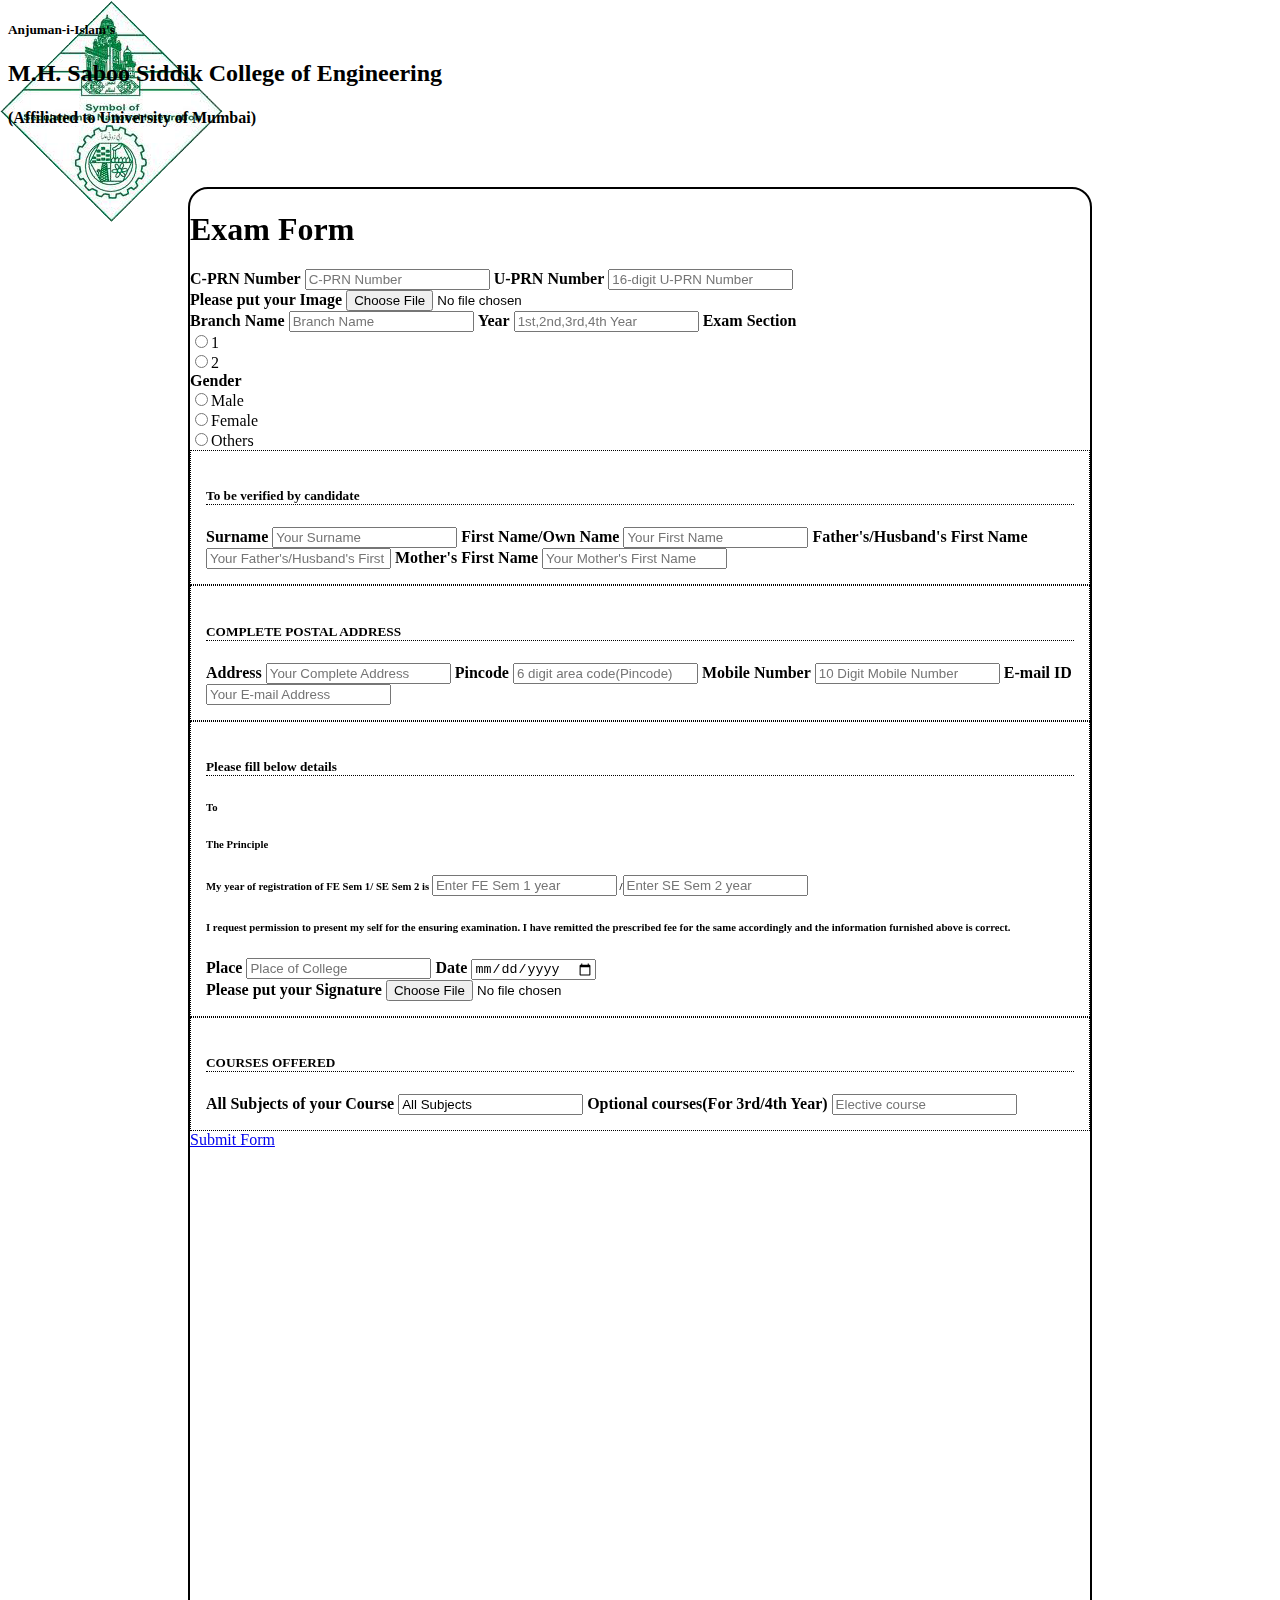
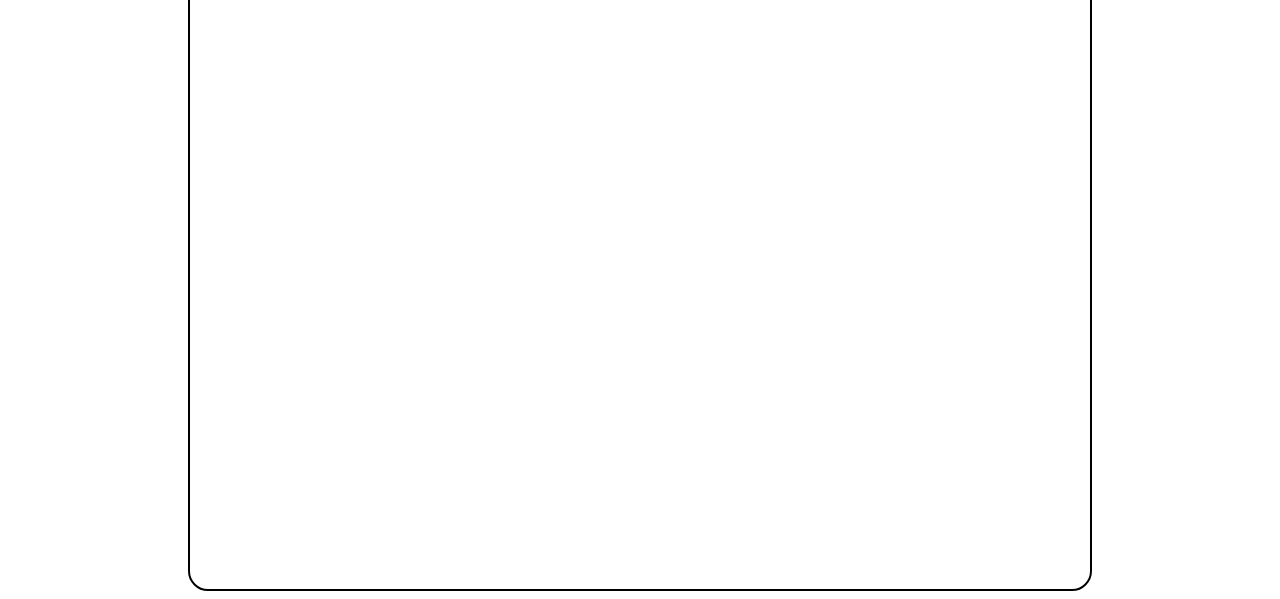
<file: index.html>
<!DOCTYPE html>
<html lang="en">

<head>
    <meta charset="UTF-8">
    <meta name="viewport" content="width=device-width, initial-scale=1.0">
    <title>Exam Form</title>
    <link rel="stylesheet" href="style.css">
    <link href="https://cdn.jsdelivr.net/npm/bootstrap@5.3.2/dist/css/bootstrap.min.css" rel="stylesheet"
        integrity="sha384-T3c6CoIi6uLrA9TneNEoa7RxnatzjcDSCmG1MXxSR1GAsXEV/Dwwykc2MPK8M2HN" crossorigin="anonymous">
</head>

<body class="body">
    <div class="text-center head mt-4">
        <h5>Anjuman-i-Islam's</h5>
        <h2>M.H. Saboo Siddik College of Engineering</h2>
        <h4>(Affiliated to University of Mumbai)<h4><br>
    </div>
    <section class="container">
        <div class="form row col-md-6 col-md-offset-3">
            <form action="formHandler.php">
                <div class="text-center pm-2">
                    <h1>Exam Form</h1>
                </div>
                <label class="letter">C-PRN Number</label>
                <input name="prn" type="Number" class="form-control" placeholder="C-PRN Number" required>
                <label class="letter">U-PRN Number</label>
                <input name="uprn" type="Number" class="form-control" placeholder="16-digit U-PRN Number" required>
                <div class="mb-3">
                    <label for="formFile" class="form-label letter">Please put your Image</label>
                    <input name="image" class="form-control" type="file" id="formFile" required>
                </div>
                <div class="py-3">
                    <label class="letter">Branch Name</label>
                    <input name="branch" type="text" class="form-control" placeholder="Branch Name" required>
                    <label class="letter">Year</label>
                    <input name="year" type="number" class="form-control" placeholder="1st,2nd,3rd,4th Year" required>
                    <label class="letter" required>Exam Section</label>
                    <div>
                        <label class="radio-inline" required><input type="radio">1</label><br>
                        <label class="radio-inline" required><input type="radio">2</label><br>
                    </div>
                    <label class="letter" required>Gender</label>
                    <div>
                        <label for="male" class="radio-inline"><input type="radio" name="gender"
                                id="male">Male</label><br>
                        <label for="female" class="radio-inline"><input type="radio" name="gender"
                                id="female">Female</label><br>
                        <label for="Other" class="radio-inline"><input type="radio" name="gender"
                                id="Others">Others</label>
                    </div>
                </div>
                <div class="First my-3">
                    <h5 class="text-center start">To be verified by candidate</h5>
                    <label class="letter">Surname</label>
                    <input name="lastName" type="text" class="form-control" placeholder="Your Surname" required>
                    <label name="firstName" class="letter">First Name/Own Name</label>
                    <input type="text" class="form-control" placeholder="Your First Name" required>
                    <label name="middleName" class="letter">Father's/Husband's First Name</label>
                    <input type="text" class="form-control" placeholder="Your Father's/Husband's First Name" required>
                    <label class="letter">Mother's First Name</label>
                    <input type="text" class="form-control" placeholder="Your Mother's First Name" required>
                </div>
                <div class="First my-3">
                    <h5 class="text-center start">COMPLETE POSTAL ADDRESS</h5>
                    <label class="letter">Address</label>
                    <input name="address" type="text" class="form-control" placeholder="Your Complete Address" required>
                    <label class="letter">Pincode</label>
                    <input name="pinCode" type="number" class="form-control" placeholder="6 digit area code(Pincode)"
                        required>
                    <label class="letter">Mobile Number</label>
                    <input name="mobileNumber" type="number" class="form-control" placeholder="10 Digit Mobile Number"
                        required>
                    <label class="letter">E-mail ID</label>
                    <input name="email" type="email" class="form-control" placeholder="Your E-mail Address" required>
                </div>
                <!-- <div class="First my-3">
                    <h5 class="text-center start">DETAILS OF LOWER EXAMINATION</h5>
                    <table class="table">
                        <thead>
                          <tr>
                            <th scope="col">Semester</th>
                            <th scope="col">Month & Year of Passing</th>
                            <th scope="col">Seat Number</th>
                            <th scope="col">CR</th>
                            <th scope="col">CG</th>
                          </tr>
                        </thead>
                        <tbody>
                          <tr>
                            <th scope="row">1</th>
                            <td>Mark</td>
                            <td>Otto</td>
                            <td>@mdo</td>
                          </tr>
                          <tr>
                            <th scope="row">2</th>
                            <td>Jacob</td>
                            <td>Thornton</td>
                            <td>@fat</td>
                          </tr>
                          <tr>
                            <th scope="row">3</th>
                            <td colspan="2">Larry the Bird</td>
                            <td>@twitter</td>
                          </tr>
                        </tbody>
                      </table>
                </div> -->
                <div class="First my-3">
                    <h5 class="text-center start">Please fill below details</h5>
                    <h6>To</h6>
                    <h6>The Principle</h6>
                    <h6>My year of registration of FE Sem 1/ SE Sem 2 is <input type="number" name="years"
                            placeholder="Enter FE Sem 1 year"> /<input type="number" name="years"
                            placeholder="Enter SE Sem 2 year"></h6>
                    <h6>I request permission to present my self for the ensuring examination. I have remitted the
                        prescribed fee for the same accordingly and the information furnished above is correct.</h6>
                    <label class="letter">Place</label>
                    <input name="place" type="text" class="form-control" placeholder="Place of College" required>
                    <label class="letter">Date</label>
                    <input name="date" type="date" class="form-control" required>
                    <div class="mb-3">
                        <label for="formFile" class="form-label letter">Please put your Signature</label>
                        <input name="sign" class="form-control" type="file" id="formFile" required>
                    </div>
                </div>
                <div class="First my-3">
                    <h5 class="text-center start">COURSES OFFERED</h5>
                    <label class="letter">All Subjects of your Course</label>
                    <input name="lastName" type="text" class="form-control" value="All Subjects" readonly>
                    <label name="firstName" class="letter">Optional courses(For 3rd/4th Year)</label>
                    <input type="text" class="form-control" placeholder="Elective course">
                </div>
                <a type="button" class="btn btn-success d-flex justify-content-center" href="thank.html"
                    >Submit Form</a>
            </form>
        </div>
    </section>
    <script src="https://cdn.jsdelivr.net/npm/bootstrap@5.3.2/dist/js/bootstrap.bundle.min.js"
        integrity="sha384-C6RzsynM9kWDrMNeT87bh95OGNyZPhcTNXj1NW7RuBCsyN/o0jlpcV8Qyq46cDfL"
        crossorigin="anonymous"></script>
</body>

</html>
</file>
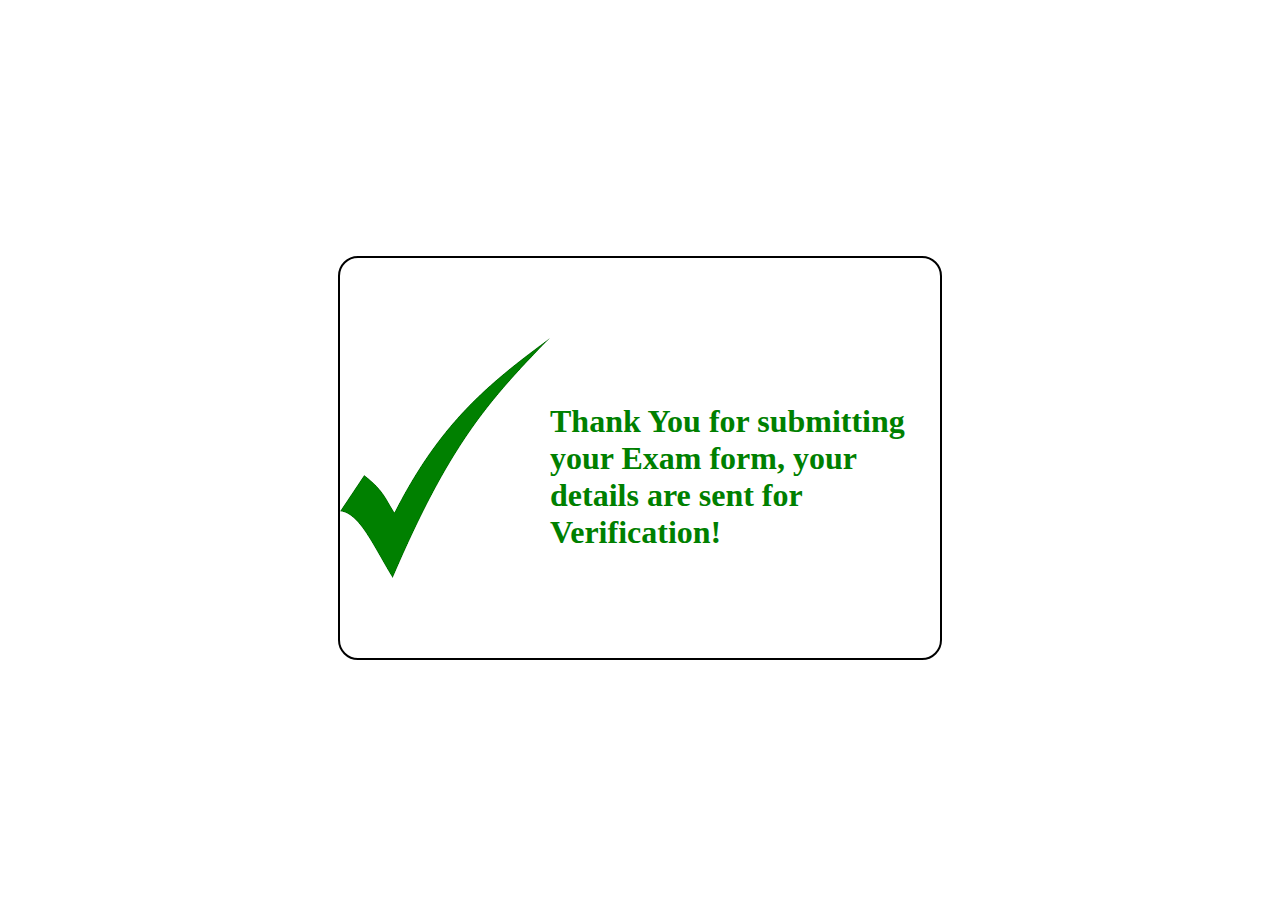
<file: thank.html>
<!DOCTYPE html>
<html lang="en">
<head>
    <meta charset="UTF-8">
    <meta name="viewport" content="width=device-width, initial-scale=1.0">
    <title>Document</title>
    <link rel="stylesheet" href="you.css">
</head>
<body>
    
    <h1><img src="Images/tick.png" alt=""><br>
        Thank You for submitting your Exam form, your details are sent for Verification!</h1>
</body>
</html>
</file>
<file: style.css>
.body{
    background: url(Images/Mhsscoe_3.png) no-repeat;
    /* background-position: center; */
    /* background-size: contain; */
    /* min-height: 100vh;
    width: 100%;   */
    /* overflow-x: hidden;  */
}
.head{
    margin: 0;
    padding: 0;
}
.container{
    display: flex;
    justify-content: center;
    align-items: center;
    min-height: 100vh;
    
}
.form{
    position: relative;
    width: 900px;
    height: 2000px;
    border: 2px solid black;
    border-radius: 20px;
    backdrop-filter: blur(6px);
    display: flex;
    justify-content: center;
    /* align-items: center; */
}
.letter{
    font-weight: bolder;
}
.First{
    padding: 15px;
    border: 1px dotted black;
}
.start{
    border-bottom: 1px dotted black;
}
</file>
<file: you.css>
body{
    display: flex;
    justify-content: center;
    align-items: center;
    min-height: 100vh;
    overflow: hidden;
}
h1{
    position: relative;
    width: 600px;
    height: 400px;
    border: 2px solid black;
    border-radius: 20px;
    display: flex;
    justify-content: center;
    align-items: center;
    color: green;
}
</file>
